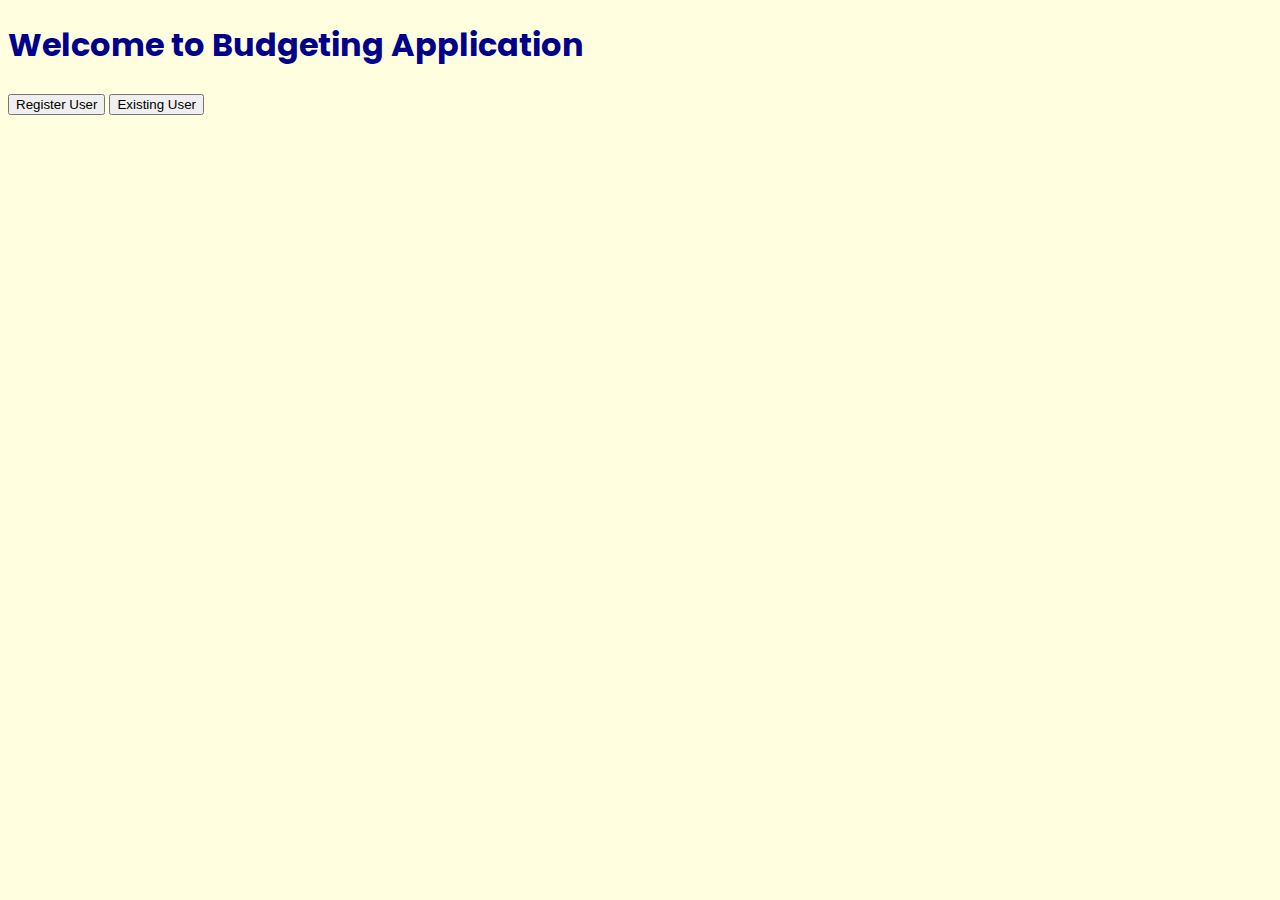
<file: Budgeting_App/frontend/static/index.html>
<!DOCTYPE html>
<html>
<head>
  <title>My Budgeting App</title>
  <link rel="stylesheet" href="style.css">
</head>
<body>
  <div class="welcome-container">
    <h1>Welcome to Budgeting Application</h1>
    <div class="btn-container">
      <button id="register">Register User</button>
      <button id="existing">Existing User</button>
    </div>
  </div>

    <script>
    document.getElementById('register').addEventListener('click', () => {
      window.location.href = 'register.html'; // Redirect to user details page
    });

    document.getElementById('existing').addEventListener('click', () => {
    window.location.href = 'existing.html'; // Redirect to user details page
    });
  </script>

</body>
</html>
</file>
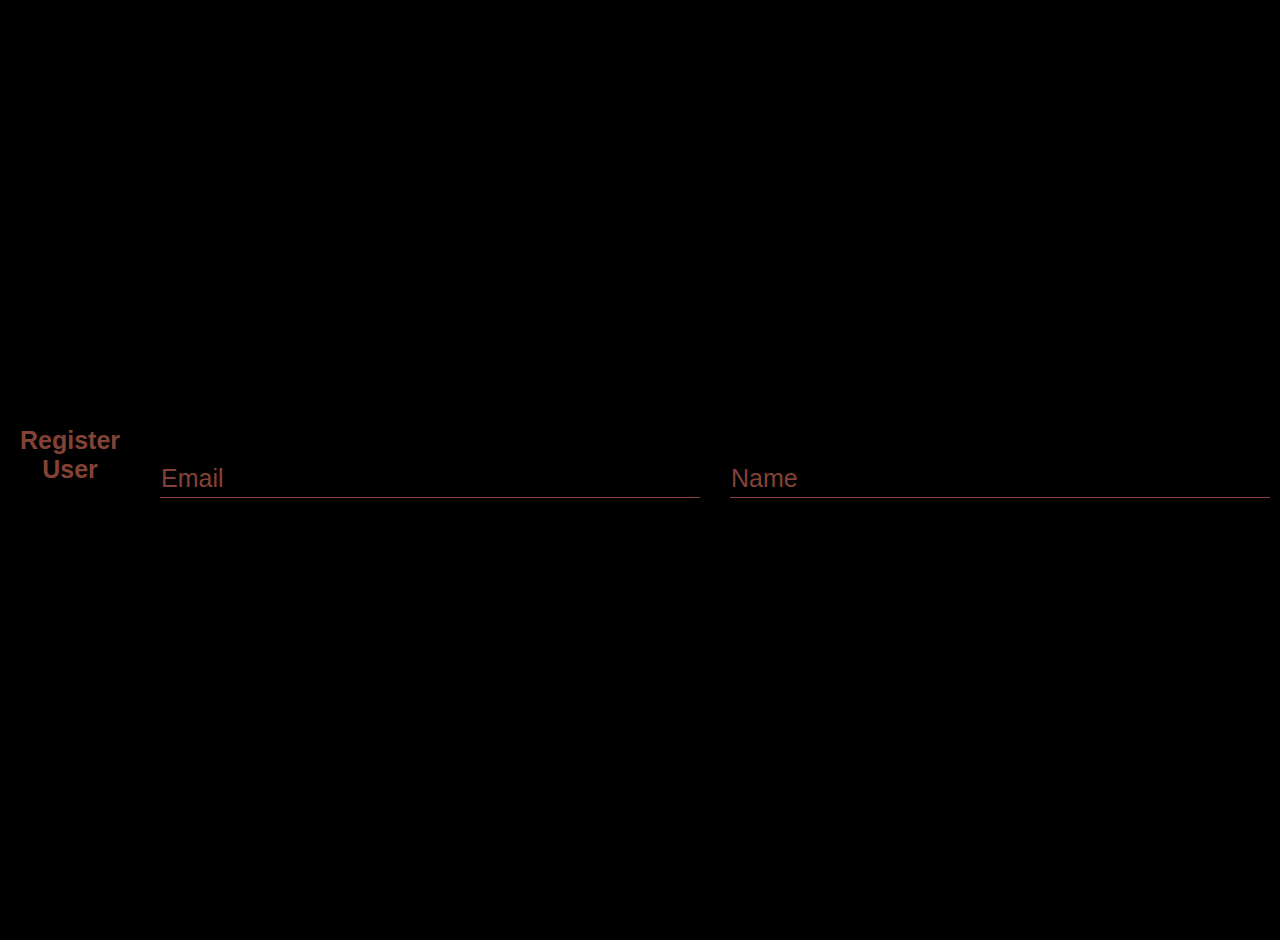
<file: Budgeting_App/frontend/static/register.html>
<!DOCTYPE html>
<html>
<head>
  <title>Register User</title>
  <link rel="stylesheet" href="register.css">
</head>
<body>
  <div class="form-container">
    <h1 class="form-header">Register User</h1>

    <div class="material input">
      <input type="text" id="email" name="email" required>
      <label for="email">Email</label>
      <div class="bar">
        <div class="left"></div>
        <div class="right"></div>
      </div>
      <div class="highlight-bar"></div>
    </div>

    <div class="material input">
      <input type="text" id="name" name="name" required>
      <label for="name">Name</label>
      <div class="bar">
        <div class="left"></div>
        <div class="right"></div>
      </div>
      <div class="highlight-bar"></div>
    </div>
  </div>
</body>





</body>
</html>
</file>
<file: Budgeting_App/frontend/static/style.css>
@import url('https://fonts.googleapis.com/css2?family=Poppins:wght@300;400;500;600&display=swap');

body {
  background-color: lightyellow;
}

body {
  font-family: "Poppins", sans-serif;
  color: darkblue;
}

.welcome_page {

}
</file>
<file: Budgeting_App/frontend/static/register.css>
:root {
  --material-unselected: #844236;
  --material-selected: #cb844e;
}

body {
  margin: 0;
  font-family: sans-serif;
  background-color: black;
  overflow: hidden;
  position: relative;
}

.material.input {
  position: relative;
  margin: 40px auto 20px auto; /* top & bottom spacing, centered horizontally */
  width: 500px;
  background: transparent;
}

.form-header {
  margin-top: 0;
  margin-bottom: 30px;
  font-size: 25px;
  color: #844236;
  text-align: center;
}


.material.input input {
  font-size: 18px;
  padding: 10px 10px 10px 0;
  display: block;
  width: 100%;
  border: none;
  border-bottom: 1px solid var(--material-unselected);
  margin: 2px 0;
  background: transparent;
  color: white;
}

.material.input input:focus {
  outline: none;
}

.material.input input[type="password"] {
  font-family: "Helvetica Neue", Helvetica, Arial, sans-serif;
}

/* LABEL */
.material.input label {
  color: var(--material-unselected);
  font-size: 25px;
  font-weight: normal;
  position: absolute;
  pointer-events: none;
  left: 1px;
  top: 10px;
  transition: 0.2s ease all;
  cursor: text;
}

/* BOTTOM BAR */
.material.input .bar {
  position: relative;
  display: block;
  width: 100%;
  height: 2px;
  top: -3px;
}

.material.input .bar .left,
.material.input .bar .right {
  height: 0;
  position: absolute;
  background: var(--material-selected);
  transition: 0.3s ease height;
}

.material.input .bar .left {
  left: 0;
  width: 50%;
}

.material.input .bar .right {
  right: 0;
  width: 50%;
}

/* HIGHLIGHTER */
.material.input .highlight-bar {
  position: absolute;
  height: 25px;
  width: 20px;
  top: 10px;
  left: 50px;
  pointer-events: none;
  opacity: 0.5;
}

/* LABEL FLOAT */
.material.input.up label {
  top: -20px;
  font-size: 14px;
}

.material.input.focused .bar .left,
.material.input.focused .bar .right {
  height: 2px;
}

.material.input.focused.up label {
  color: var(--material-selected);
}

.material.input.focused.down .highlight-bar {
  animation: material-input-text-highlight-bar 0.3s ease;
}




.main-wrapper {
  display: flex;
  justify-content: center;
  align-items: center;
  height: 100vh;
  gap: 40px;
  padding: 20px;
  background-color: #fdf9f8;
}




.form-content {
  display: flex;
  justify-content: center; /* horizontal center */
  align-items: center;     /* vertical center */
  height: 100%;            /* full height of the box */
}



/* Image fills left half */
.side-image {
  width: 50%;
  height: auto;
  object-fit: cover;
}

.form-fields {
  width: 55%;
  padding: 40px;
}


.material.input {
  width: 100%;
  margin-bottom: 25px;
}


.form-container {
  display: flex;
  justify-content: center;
  align-items: center;
  gap: 40px;
  height: 100vh;
  padding: 20px;
  position: relative;
}


.form-container {
  display: flex;
  justify-content: center;
  align-items: center;
  height: 100vh;
  z-index: 1; /* Ensure it's above the animation */
  position: relative;
}

.form-box {
  background-color: rgba(255, 255, 255, 0.1); /* semi-transparent to see the animation */
  backdrop-filter: blur(10px); /* adds a nice blur effect over animation */
  border-radius: 20px;
  padding: 40px;
  width: 600px;
  box-shadow: 0 25px 50px rgba(0, 0, 0, 0.25);
}

.spline-embed {
  position: fixed;
  top: 0;
  left: 0;
  width: 100vw;
  height: 100vh;
  z-index: -1; /* Send it to the back */
  pointer-events: none; /* Let clicks pass through */
}

.spline-embed iframe {
  width: 100%;
  height: 100%;
  border: none;
}

.submit-button {
  width: 100%;
  padding: 12px 20px;
  font-size: 18px;
  color: white;
  background-color: #844236;
  border: none;
  border-radius: 10px;
  cursor: pointer;
  transition: background-color 0.3s ease;
  margin-top: 20px;
}

.submit-button:hover {
  background-color: #cb844e;
}





/* ANIMATION */
@keyframes material-input-text-highlight-bar {
  from {
    background: var(--material-selected);
  }
  to {
    width: 0;
    left: 0;
    background: transparent;
  }
}

/* === Autofill background fix === */
input:-webkit-autofill,
input:-webkit-autofill:hover,
input:-webkit-autofill:focus,
input:-webkit-autofill:active {
  -webkit-box-shadow: 0 0 0 1000px transparent inset !important;
  -webkit-text-fill-color: white !important;
  transition: background-color 5000s ease-in-out 0s;
  background-color: transparent !important;
}
</file>
